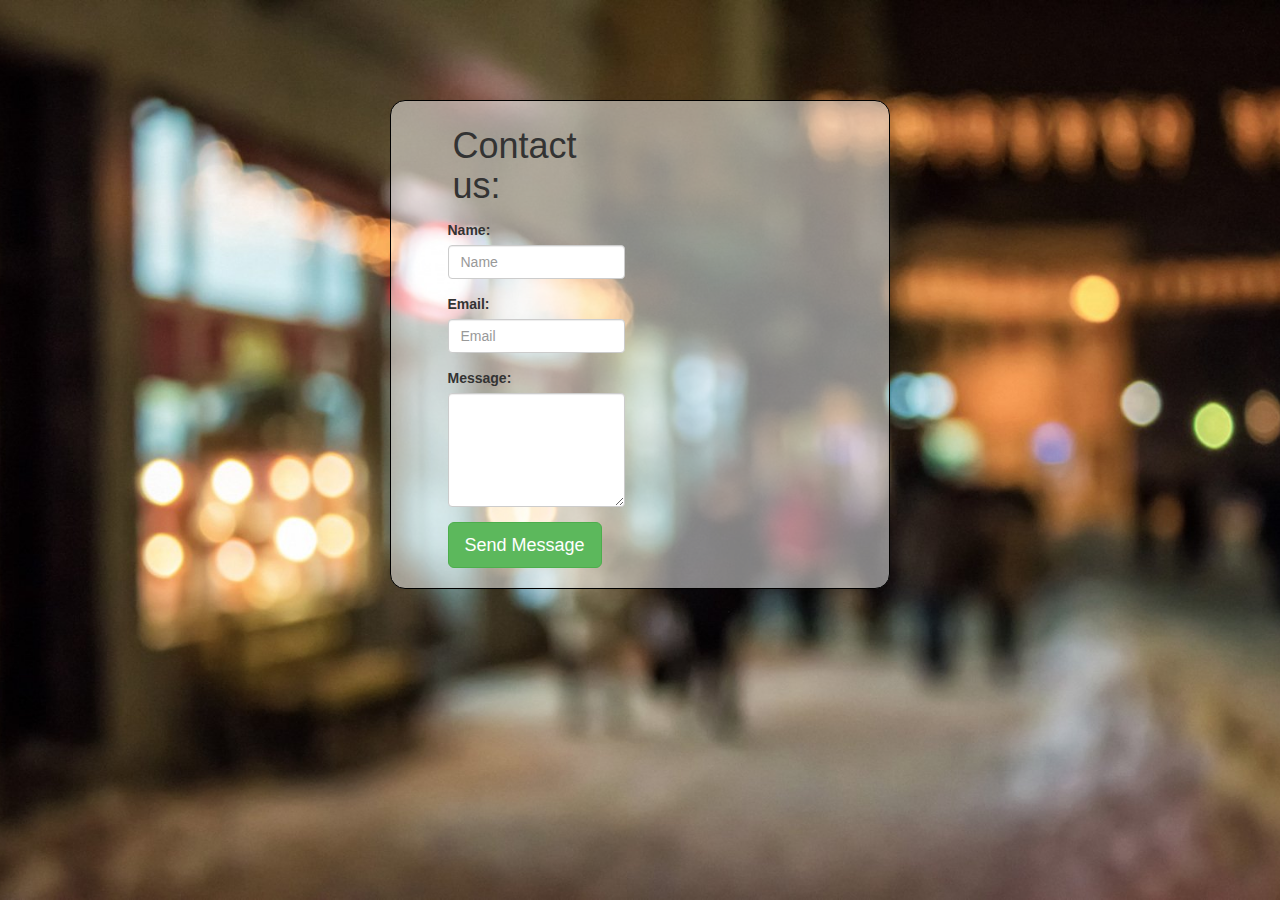
<file: Email/index.html>
<!doctype html>

<html lang="en">
<head>
  <meta charset="utf-8">

  <title>Contact Form</title>
  
  <link rel="stylesheet" href="styling.css">
    <link rel="stylesheet" href="css/bootstrap.min.css">

</head>

<body>
<div class="container-fluid">
    <div class="row">
        <div class="col-sm-offset-1 col-sm-5 contactForm">
            <h1>Contact us:</h1>

            <form action="index.php" method="post">
                <div class="form-group">
                <label for="name">Name:</label>
                <input type="text" name="name" id="name" placeholder="Name" class="form-control">
                </div>
                
                <div class="form-group">
                <label for="email">Email:</label>
                <input type="email" name="email" id="email" placeholder="Email" class="form-control">
                </div>
                                        
                <div class="form-group">
                <label for="message">Message:</label>
                    <textarea name="message" id="message" class="form-control" rows="5"></textarea>
                </div>
                    
                <input type="submit" name="submit"  id="submit" class="btn btn-success btn-lg" value="Send Message">
            
            </form>
        
        </div>
    </div>
</div>
        <script src="https://ajax.googleapis.com/ajax/libs/jquery/1.11.2/jquery.min.js"></script>
        <script src="js/bootstrap.min.js"></script>
</body>
</html>
</file>
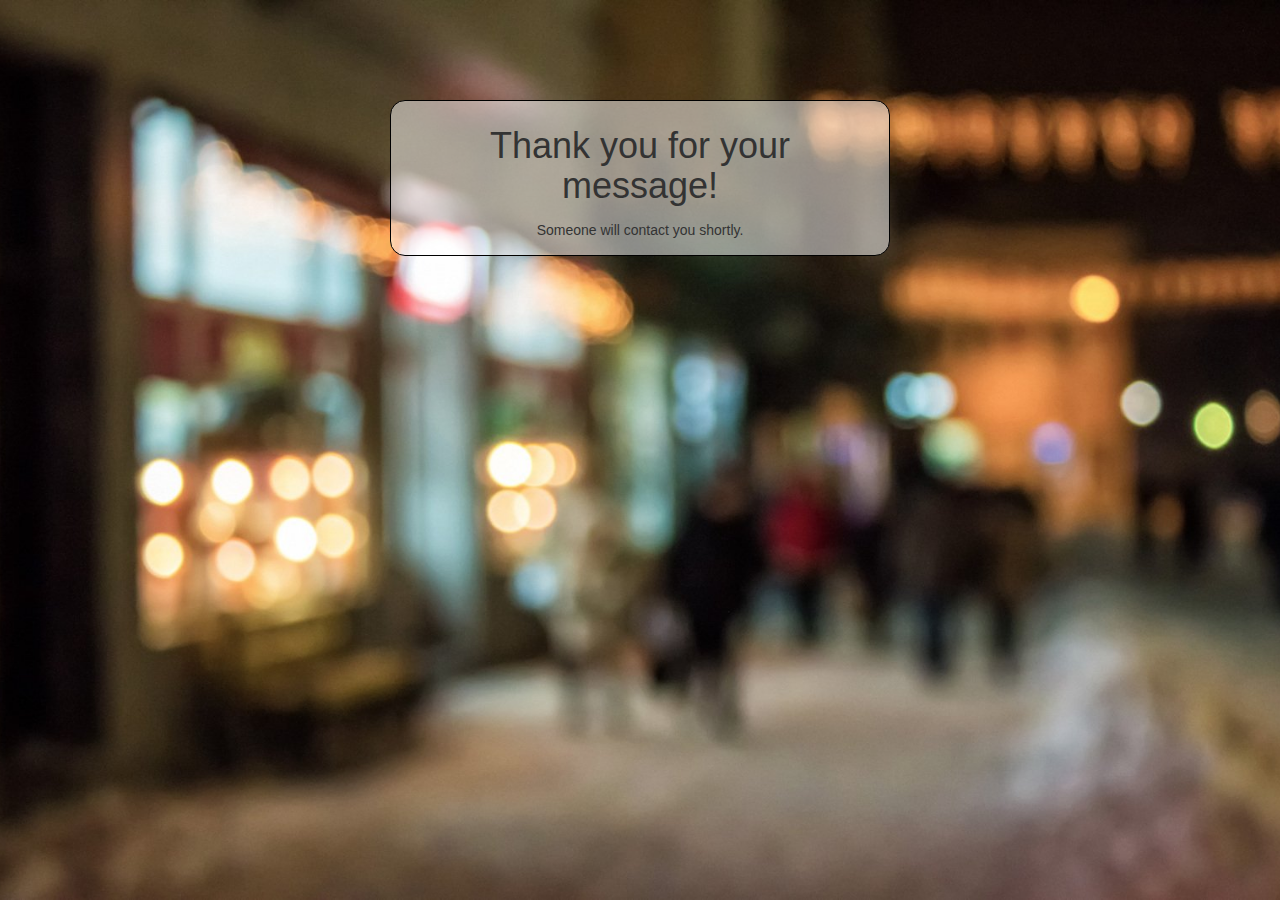
<file: Email/thankYou.html>
<!DOCTYPE html>

<html lang="en">
<head>
  <meta charset="utf-8">

  <title>Contact Form</title>
  
  <link rel="stylesheet" href="styling.css">
    <link rel="stylesheet" href="css/bootstrap.min.css">
    <link href="https://fonts.googleapis.com/css?family=Ubuntu&display=swap" rel="stylesheet">

</head>

<body>
<div class="container-fluid">
    <div class="row">
        <div class="col-sm-offset-1 col-sm-10 contactForm">
            <div class="thankYou">
                <h1>Thank you for your message!</h1>
                <p>Someone will contact you shortly.</p>
            </div>
        </div>
    </div>
</div>
        <script src="https://ajax.googleapis.com/ajax/libs/jquery/1.11.2/jquery.min.js"></script>
        <script src="js/bootstrap.min.js"></script>
</body>
</html>
</file>
<file: Email/styling.css>
body{
    background: url(img/city.jpg) center center fixed;
    background-size: cover;
}

.container-fluid{
    width: 500px;
    height: auto;
    margin: 100px auto;
    border: 1px solid black;
    border-radius: 15px;
    font-family: Gill Sans, sans-serif;
    background-color: rgba(255, 255, 255, 0.5);
}

/*Header*/
.contactForm h1{
    padding: 5px;
}

/*Message box -> only allow vertical resizing*/
#message{
    resize: vertical;
}

/*Submit button*/
#submit{
    margin-bottom: 20px;
}

/*Thank You page*/
.thankYou {
    text-align: center;
    padding-bottom: 5px;
}


/*Error Page*/
.error{
    text-align: center;
    padding: 5px;
    margin-bottom: 20px;
}

.error h3{
    padding-bottom: 10px;
}

/*Go back to home page button*/
#goBack{
    padding: 8px;
    width: 90px;
}
</file>
